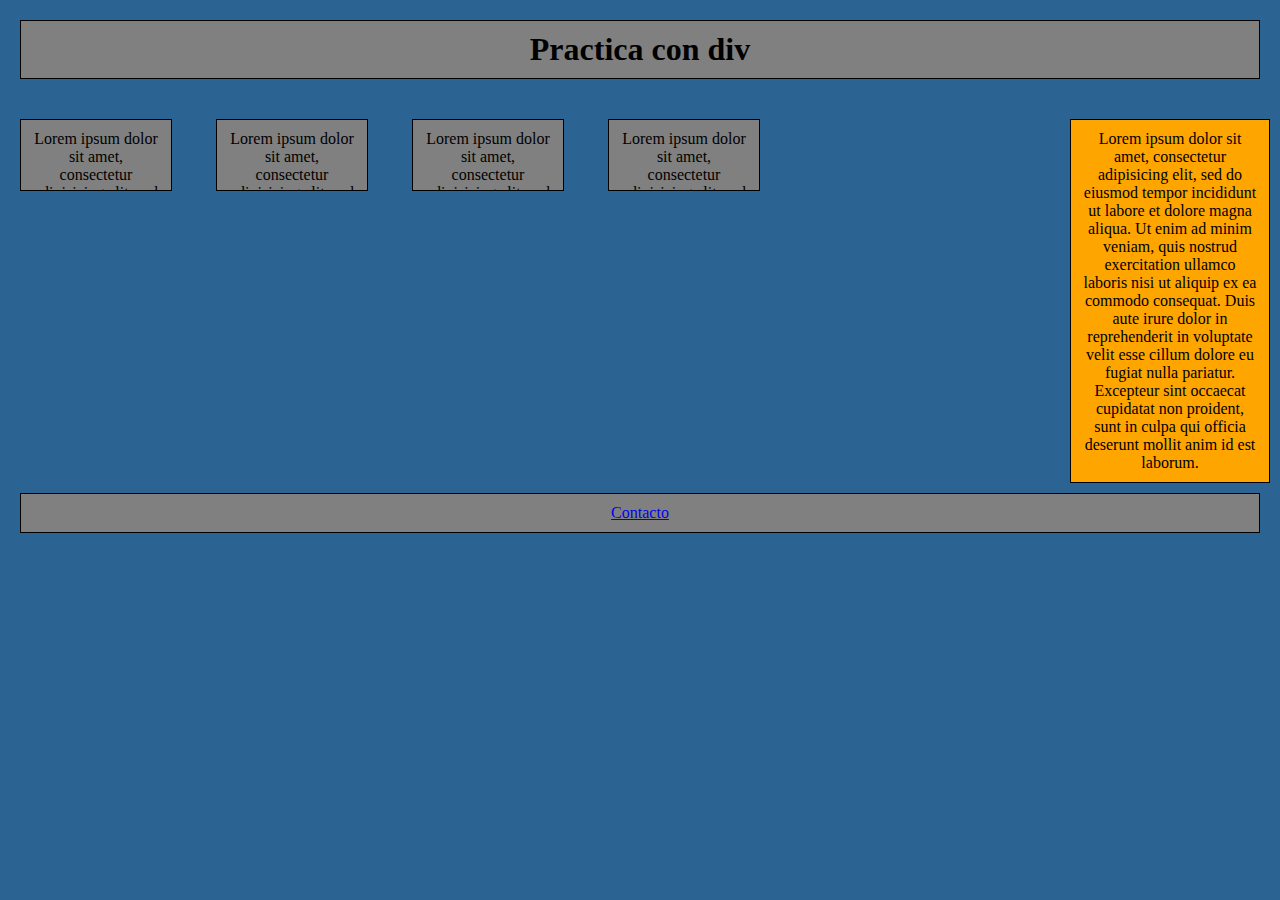
<file: 02-prueba-div/index.html>
<!DOCTYPE html>
<html lang="en">
<head>
	<meta name="description" content="Practica html"/>
	<meta name="keywords" content="HTML5, Css, js">
	<link rel="stylesheet" href="css/file.css">
	<meta charset="UTF-8">
	<title>Practica web </title>
</head>
<body>

	 <header>
	 	<h1>Practica con div</h1>
	 </header>
	<main id="cont-prin">
	<div><p>Lorem ipsum dolor sit amet, consectetur adipisicing elit, sed do eiusmod
	tempor incididunt ut labore et dolore magna aliqua. Ut enim ad minim veniam,
	quis nostrud exercitation ullamco laboris nisi ut aliquip ex ea commodo
	consequat. Duis aute irure dolor in reprehenderit in voluptate velit esse
	cillum dolore eu fugiat nulla pariatur. Excepteur sint occaecat cupidatat non
	proident, sunt in culpa qui officia deserunt mollit anim id est laborum.</p></div>


	<div><p>Lorem ipsum dolor sit amet, consectetur adipisicing elit, sed do eiusmod
	tempor incididunt ut labore et dolore magna aliqua. Ut enim ad minim veniam,
	quis nostrud exercitation ullamco laboris nisi ut aliquip ex ea commodo
	consequat. Duis aute irure dolor in reprehenderit in voluptate velit esse
	cillum dolore eu fugiat nulla pariatur. Excepteur sint occaecat cupidatat non
	proident, sunt in culpa qui officia deserunt mollit anim id est laborum.</p></div>


	<div><p>Lorem ipsum dolor sit amet, consectetur adipisicing elit, sed do eiusmod
	tempor incididunt ut labore et dolore magna aliqua. Ut enim ad minim veniam,
	quis nostrud exercitation ullamco laboris nisi ut aliquip ex ea commodo
	consequat. Duis aute irure dolor in reprehenderit in voluptate velit esse
	cillum dolore eu fugiat nulla pariatur. Excepteur sint occaecat cupidatat non
	proident, sunt in culpa qui officia deserunt mollit anim id est laborum.</p></div>


	<div><p>Lorem ipsum dolor sit amet, consectetur adipisicing elit, sed do eiusmod
	tempor incididunt ut labore et dolore magna aliqua. Ut enim ad minim veniam,
	quis nostrud exercitation ullamco laboris nisi ut aliquip ex ea commodo
	consequat. Duis aute irure dolor in reprehenderit in voluptate velit esse
	cillum dolore eu fugiat nulla pariatur. Excepteur sint occaecat cupidatat non
	proident, sunt in culpa qui officia deserunt mollit anim id est laborum.</p></div>

	</main>

	<aside>
		<div><p>Lorem ipsum dolor sit amet, consectetur adipisicing elit, sed do eiusmod
	tempor incididunt ut labore et dolore magna aliqua. Ut enim ad minim veniam,
	quis nostrud exercitation ullamco laboris nisi ut aliquip ex ea commodo
	consequat. Duis aute irure dolor in reprehenderit in voluptate velit esse
	cillum dolore eu fugiat nulla pariatur. Excepteur sint occaecat cupidatat non
	proident, sunt in culpa qui officia deserunt mollit anim id est laborum.</p></div>
	</aside>

	<footer>
		<a href="mailto:daios.inc@gmail.com">Contacto</a>
		
	</footer>
</body>
</html>
</file>
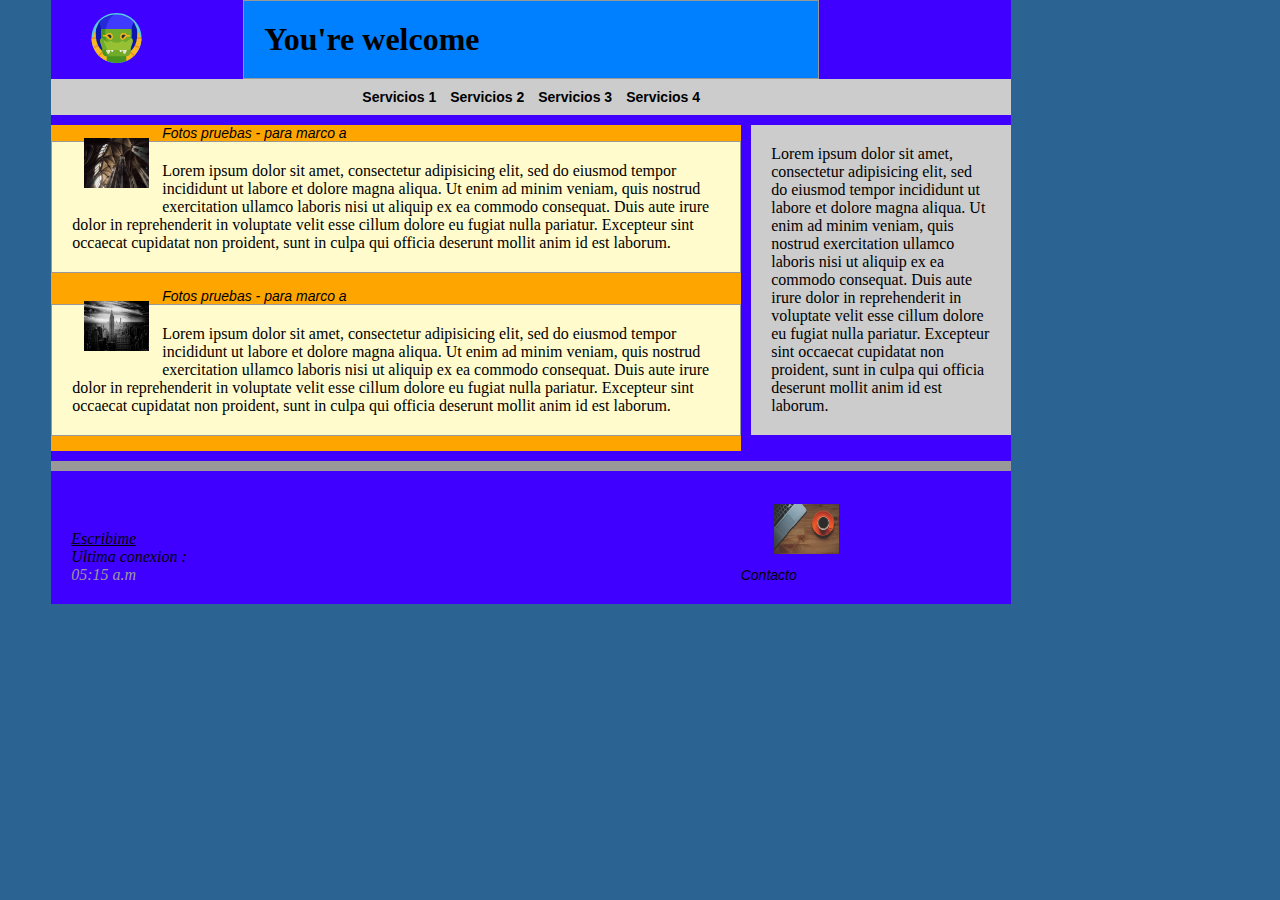
<file: 03-prueba-modelo-caja/index.html>
<!DOCTYPE html>
<html lang="es">
<head>
	<meta name="description" content="Practica html"/>
	<meta name="keywords" content="HTML5, Css, js">
	<link rel="stylesheet" href="css/file.css">
	<meta charset="UTF-8">
	
	</style>
	<title>Prueba de sitio</title>
</head>
<body>
 <div id="agrupar">
 	<img src="recursos/frog.svg" alt="frog icon"/>
 	<header id="cabecera">
 		<h1>You're welcome</h1>
 	</header>
 	<nav id="menu">
 		<ul>
 			<li>Servicios 1</li>
 			<li>Servicios 2</li>
 			<li>Servicios 3</li>
 			<li>Servicios 4</li>
 		</ul>
 	</nav>

 	<section id="seccion">
 		<!-- Articulo 1 -->
        <figure>
        	<img src="recursos/imag-1.jpeg" alt="foto pruebas">
        	<figcaption>Fotos pruebas - para marco a</figcaption>
        </figure>
 		<article>Lorem ipsum dolor sit amet, consectetur adipisicing elit, sed do eiusmod
 		tempor incididunt ut labore et dolore magna aliqua. Ut enim ad minim veniam,
 		quis nostrud exercitation ullamco laboris nisi ut aliquip ex ea commodo
 		consequat. Duis aute irure dolor in reprehenderit in voluptate velit esse
 		cillum dolore eu fugiat nulla pariatur. Excepteur sint occaecat cupidatat non
 		proident, sunt in culpa qui officia deserunt mollit anim id est laborum. </article>


 		<!-- Articulo 2-->
        <figure>
        	<img src="recursos/imag-2.jpeg" alt="foto pruebas">
        	<figcaption>Fotos pruebas - para marco a</figcaption>
        </figure>
 		<article>Lorem ipsum dolor sit amet, consectetur adipisicing elit, sed do eiusmod
 		tempor incididunt ut labore et dolore magna aliqua. Ut enim ad minim veniam,
 		quis nostrud exercitation ullamco laboris nisi ut aliquip ex ea commodo
 		consequat. Duis aute irure dolor in reprehenderit in voluptate velit esse
 		cillum dolore eu fugiat nulla pariatur. Excepteur sint occaecat cupidatat non
 		proident, sunt in culpa qui officia deserunt mollit anim id est laborum. </article>

 	</section>

 	<aside id="columna">
 		<p>Lorem ipsum dolor sit amet, consectetur adipisicing elit, sed do eiusmod
 		tempor incididunt ut labore et dolore magna aliqua. Ut enim ad minim veniam,
 		quis nostrud exercitation ullamco laboris nisi ut aliquip ex ea commodo
 		consequat. Duis aute irure dolor in reprehenderit in voluptate velit esse
 		cillum dolore eu fugiat nulla pariatur. Excepteur sint occaecat cupidatat non
 		proident, sunt in culpa qui officia deserunt mollit anim id est laborum.</p>

 	</aside>


 	<footer id="pie">
 		<address>
 			<a href="mailto:daios.inc@gmail.com">Escribime</a>
 			<br>
            <p>Ultima conexion : </p>
 			<time datetime="2019-02-19 05:00">
 				05:15 a.m
 			</time>
 		</address>

 		<!-- Imagen de footer-->
        <figure>
        	<img src="recursos/cup-coffe.jpeg" alt="foto pruebas-footer">
        	<figcaption>Contacto </figcaption>
        </figure>

 	</footer>

 </div>
</body>
</html>
</file>
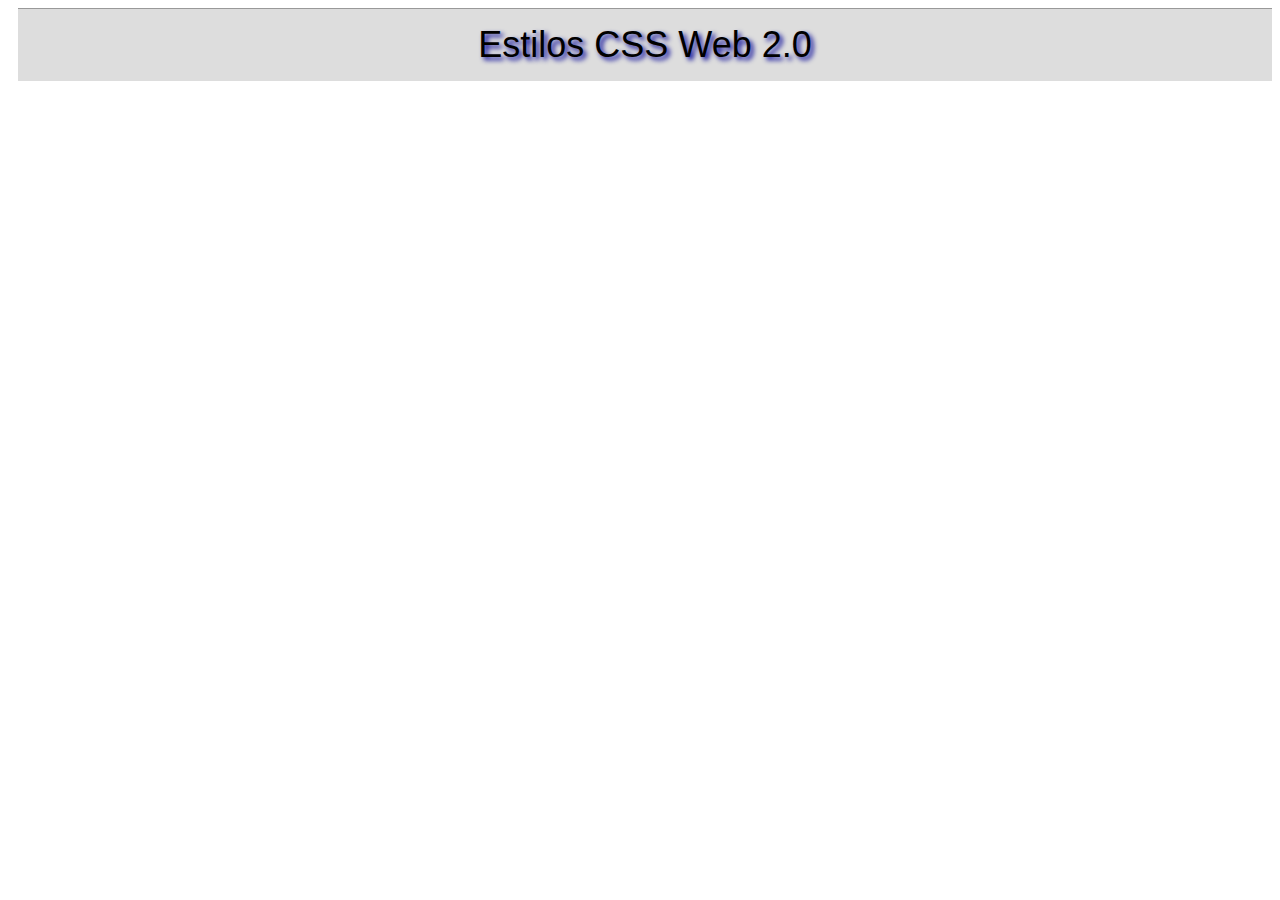
<file: 04-CSS3/index.html>
<!DOCTYPE html>
<html lang="en">
<head>
	<meta name="description" content="Practica html"/>
	<meta name="keywords" content="HTML5, Css, js">
	<link rel="stylesheet" href="css/file.css">
	<meta charset="UTF-8">
	<title>Practica web - CSS3</title>
</head>
<body>

	 <header id="principal">
	 	<span id="titulo">Estilos CSS Web 2.0</span>
	 </header>
</body>
</html>
</file>
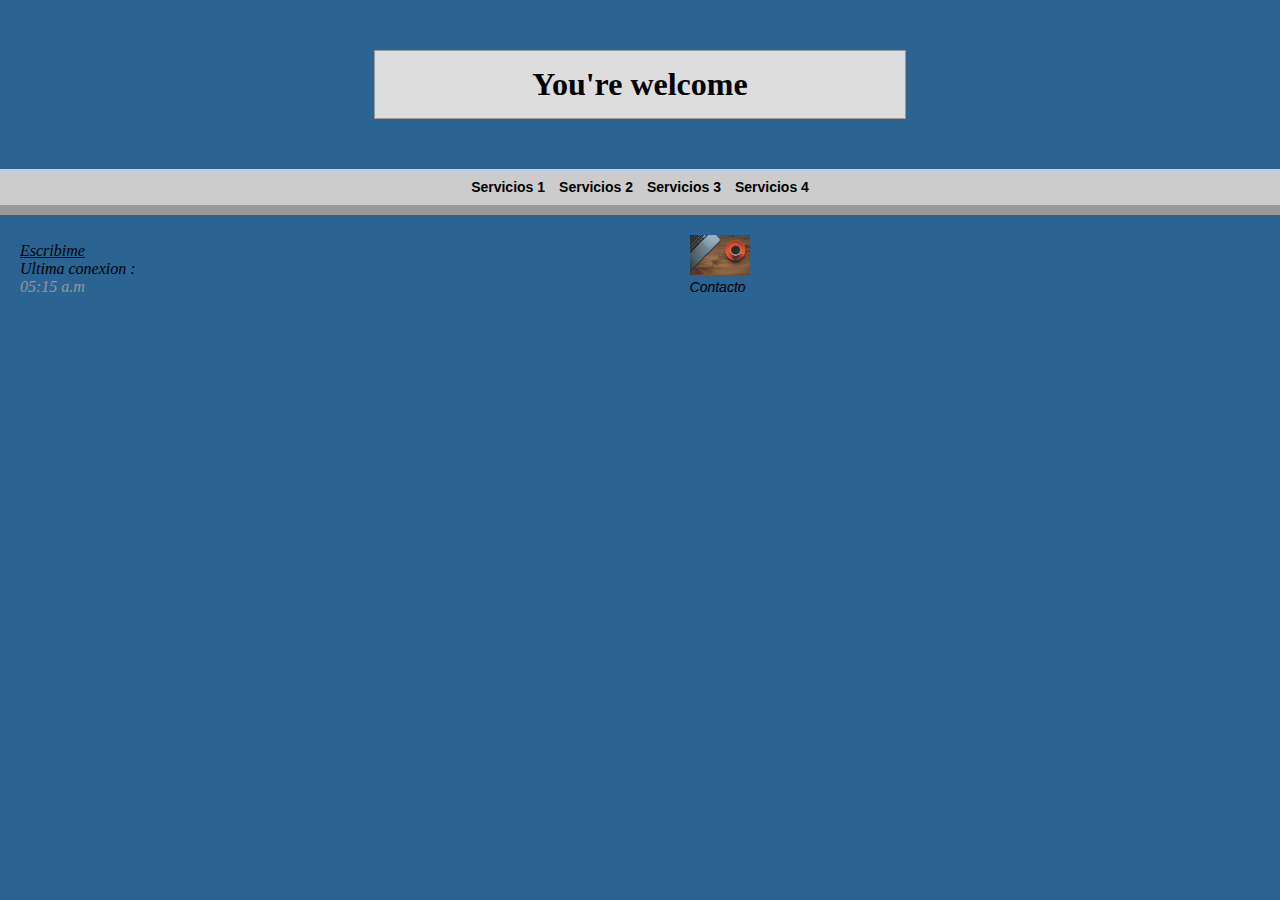
<file: 05-prueba-transform/index.html>
<!DOCTYPE html>
<html lang="es">
<head>
	<meta name="description" content="Practica html"/>
	<meta name="keywords" content="HTML5, Css, js">
	<link rel="stylesheet" href="css/file.css">
	<meta charset="UTF-8">
	
	</style>
	<title>Prueba de sitio</title>
</head>
<body>
 	
 	<header id="principal">
 		<h1>You're welcome</h1>
 	</header>
 	<nav id="menu">
 		<ul>
 			<li>Servicios 1</li>
 			<li>Servicios 2</li>
 			<li>Servicios 3</li>
 			<li>Servicios 4</li>
 		</ul>
 	</nav>
 


 	

 	<footer id="pie">
 		<address>
 			<a href="mailto:daios.inc@gmail.com">Escribime</a>
 			<br>
            <p>Ultima conexion : </p>
 			<time datetime="2019-02-19 05:00">
 				05:15 a.m
 			</time>
 		</address>

 		<!-- Imagen de footer-->
        <figure>
        	<img src="recursos/cup-coffe.jpeg" alt="foto pruebas-footer" width="60px" height="40px">
        	<figcaption>Contacto </figcaption>
        </figure>

 	</footer>

 </div>
</body>
</html>
</file>
<file: 02-prueba-div/css/file.css>
* {padding:0px;margin : 0px;}
body {
	text-align: center;
	background-color: #2b6393;

	
}

/*Declaracion de nuevos elementos HTML5 */
header,article, aside, hgroup, nav,
 footer, section, figure, figcaption 
 { display : block; } 

#cont-prin {
 	float: left;
 }


#cont-prin div{
	overflow: hidden;	
	display: inline-block;
	width: 130px; 
	height: 50px;
    margin: 20px; 
    padding: 10px; 
    border:1px solid #000000;
    background-color: gray;
}
#cont-prin div:hover{
    width: 150px;     
	height: 350px;
    margin: 20px; 
    padding: 10px; 
    border:1px solid #000000;
    background-color: gray;

	-moz-box-sizing: border-box;
	-webkit-box-sizing: border-box;
	box-sizing: border-box;
}

aside div{
    width: 200px; 
    margin: 10px;
    margin-top: 20px; 
    padding: 10px; 
    float:right;
    border:1px solid #000000;
    background-color: orange;

	-moz-box-sizing: border-box;
	-webkit-box-sizing: border-box;
	box-sizing: border-box;
}

header {
	    margin: 20px; 
        padding: 10px; 
        border:1px solid #000000;
        background-color: gray;
}

footer { 
        clear:both;
	    margin: 20px; 
        padding: 10px; 
        border:1px solid #000000;
        background-color: gray;
 }
</file>
<file: 03-prueba-modelo-caja/css/file.css>
* {padding:0px;margin : 0px;}
body {
	text-align: center;
	background-color: #2b6393;

	
}

/*Declaracion de nuevos elementos HTML5 */
header,article, aside, hgroup, nav,
 footer, section, figure, figcaption 
 { display : block; } 


 #cabecera{
 		background-color: #0080ff;
 		border: 1px solid #999999;
 		padding: 20px;
 		margin-left: 20%;
 		margin-right: 20%;
}

 #agrupar{
 	background-color:#4000ff ;
 	width: 960px;
 	margin-left: 4%;
 	margin-right: : 4%;
 	text-align:left;
 	font-family: Garamond;
}

#agrupar img {
	width:65px;
	height:50px;
	padding:13px;
	margin-left:20px; 
	float:left;
	border-radius: 10px;
}

#agrupar img:hover {
	opacity: 0.7;
	background-color: yellow;
	width:55px;
	height:40px;
	margin-top: 5px;
} 


#menu {
	background: #CCCCCC;
	padding: 5px 15px;
	text-align: center;
}

#menu li{
	display: inline-block;
	list-style: none;
	padding: 5px;
	font: bold 14px verdana, sans-serif;
}

#menu li:hover {
	opacity:0.7;
	background-color: orange;
	border-radius:2px;
	padding:3px;
}


#seccion {
	float:left;
	width:690px;
	margin-top: 10px;
	margin-right: 10px;
	margin-bottom: 10px;
	background-color:  orange;
}

#columna { 
	float : left;
	width:220px;	
	margin-top: 10px;
	margin-bottom: 10px;
	padding: 20px; 
	background: #CCCCCC;
 }

 #pie { 
 	clear:both;
 	text-align: left;
 	padding:20px;
 	border-top: 10px solid #999999;
}

#pie a  {
	color: black;
} 


article { 
	background:#FFFBCC;
	border: 1px solid #999999;
	padding : 20px; 
	margin-bottom: 15px; 
}

time {
	color:#999999;

}

figcaption { 
	font: italic 14px verdana, sans-serif;
 }

 footer figure { 
 	display: inline-block;
 	left: 40%;
 	margin-left: 550px;
  
}

footer address { 
 	display: inline-block;
 	left: 40%;
  
}
</file>
<file: 04-CSS3/css/file.css>
body {
	text-align: center;
}

#principal { 
	display:block;
	width: 500px
	margin : 50px ;
	margin-left: 10px;

	padding :15px;
	text-align: center;
	border-top: 1px solid #999999; 
	background : #DDDDDD;

     /*

	-moz-border-radius : 0px/20px;
	border-radius : 10px/20px;	
	-webkit-border-radius : 10px/20px; 

	-moz-box-shadow: rgb(150, 150, 150) -5px 5px 10px 20px;
	text-shadow: rgb(0,0,0 0.5) 3px 3px 5px; 
	-webkit-box-shadow: rgb(150, 150, 150) -5px -5px 10px 20px inset;
    */

    text-shadow: rgba(0,0,0 ,0.5) 3px 3px 5px; 


    background: radial-gradient (red,blue,yellow);
}

#titulo {
    text-shadow: rgb(0 , 0 , 150) 3px 3px 5px ; 
	font : 36px mediaval, sans-serif;
}

 
@font-face {
	font-family; 'mediaval'; 
	src: url('recursos/font-med.ttf')
}

section p {
	font-variant: fon-mediaval;
}
</file>
<file: 05-prueba-transform/css/file.css>
* {padding:0px;margin : 0px;}
body {
	text-align: center;
	background-color: #2b6393;

	
}

/*Declaracion de nuevos elementos HTML5 */
header,article, aside, hgroup, nav,
 footer, section, figure, figcaption 
 { display : block; } 

/*
 #cabecera{
 		background-color: #0080ff;
 		border: 1px solid #999999;
 		padding: 20px;
 		margin-left: 20%;
 		margin-right: 20%;
}
*/ 

#principal  {
	display: block;
	width: 500px;
	margin : 50px auto;
	padding:  15px; 
	text-align:  center; 
	border: 1px solid #999999;
	background: #DDDDDD;

	-moz-transition : -moz-transform 1s ease-in-out 0.5s; 	
	-webkit-transition : -webkit-transform 1s ease-in-out 0.5s; 


}

#principal:hover {

	-moz-transform: skew(60deg);
	-webkit-transform: skew(60deg);
}

#menu {
	background: #CCCCCC;
	padding: 5px 15px;
	text-align: center;
}

#menu li{
	display: inline-block;
	list-style: none;
	padding: 5px;
	font: bold 14px verdana, sans-serif;
}

#menu li:hover {
	opacity:0.7;
	background-color: orange;
	border-radius:2px;
	padding:3px;
}




 #pie { 
 	clear:both;
 	text-align: left;
 	padding:20px;
 	border-top: 10px solid #999999;
 	margin-bottom: 10px;
}

#pie a  {
	color: black;
} 



time {
	color:#999999;

}

figcaption { 
	font: italic 14px verdana, sans-serif;
 }

 footer figure { 
 	display: inline-block;
 	left: 40%;
 	margin-left: 550px;
  
}

footer address { 
 	display: inline-block;
 	left: 40%;
  
}
</file>
